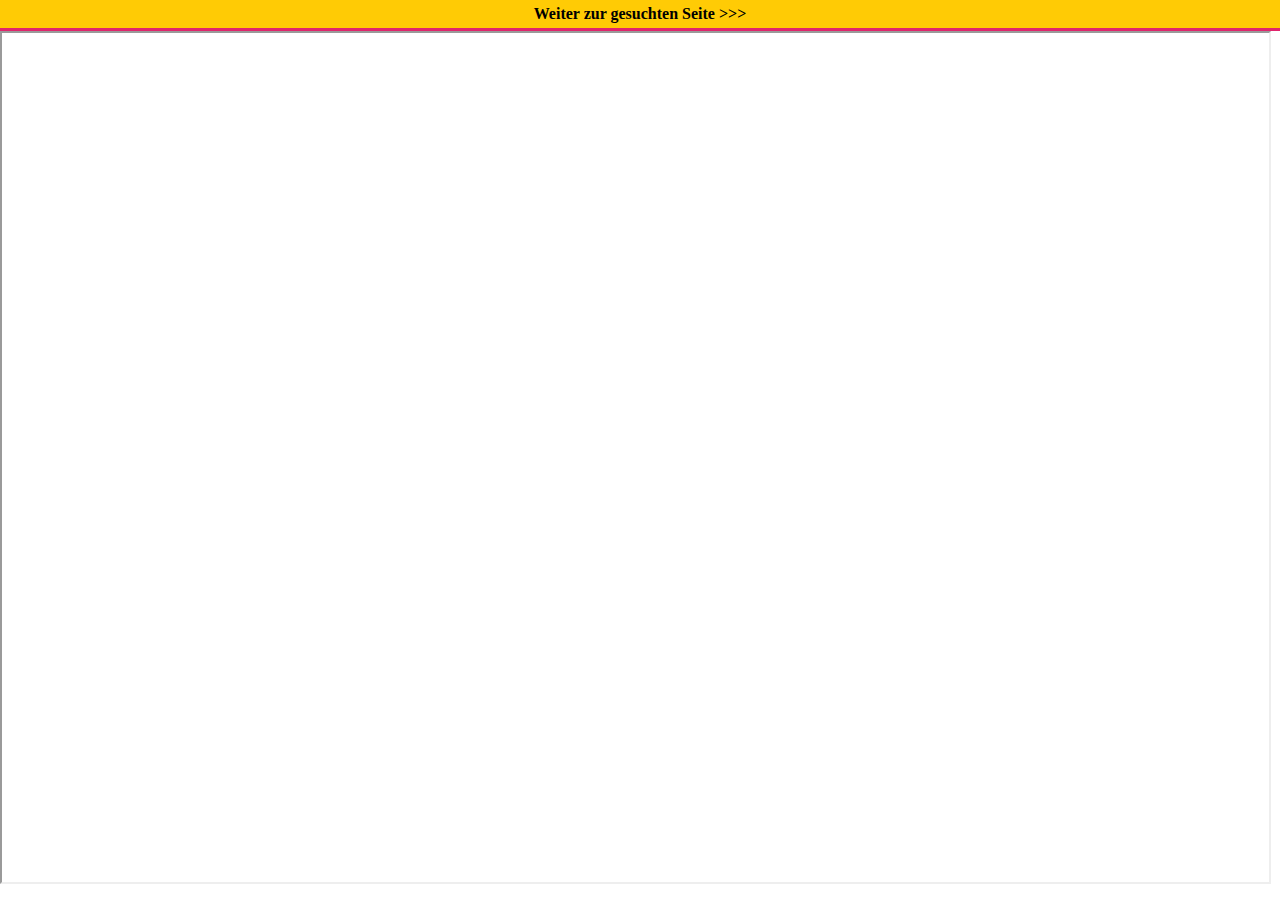
<file: files/common/www/service/iframe.html>
<!doctype html>
<html class="no-js" lang="de">
	<head>
		<meta charset="utf-8">
		<title>Freifunk Pegnitz Redirect</title>
	</head>
	<body style="margin:0px;">
		<div style="width:100%;padding:5px 0;background-color:#FFCB05;text-align:center;border-bottom:3px solid #E0256C"><a style="color:#000;font-weight:bold;text-decoration:none" href="targeturl">Weiter zur gesuchten Seite &gt;&gt;&gt;</a></div>

		<iframe id="frame" src="http://freifunk.f3l.de/" width="99%"></iframe>
		<script>
			function pageY(elem) {
				return elem.offsetParent ? (elem.offsetTop + pageY(elem.offsetParent)) : elem.offsetTop;
			}
			function resizeIframe() {
				var height = document.documentElement.clientHeight;
				height -= pageY(document.getElementById('frame')) + 20 ;
				height = (height < 0) ? 0 : height;
				document.getElementById('frame').style.height = height + 'px';
			}
			window.onresize = resizeIframe;
			resizeIframe();
		</script>
	</body>
</html>
</file>
